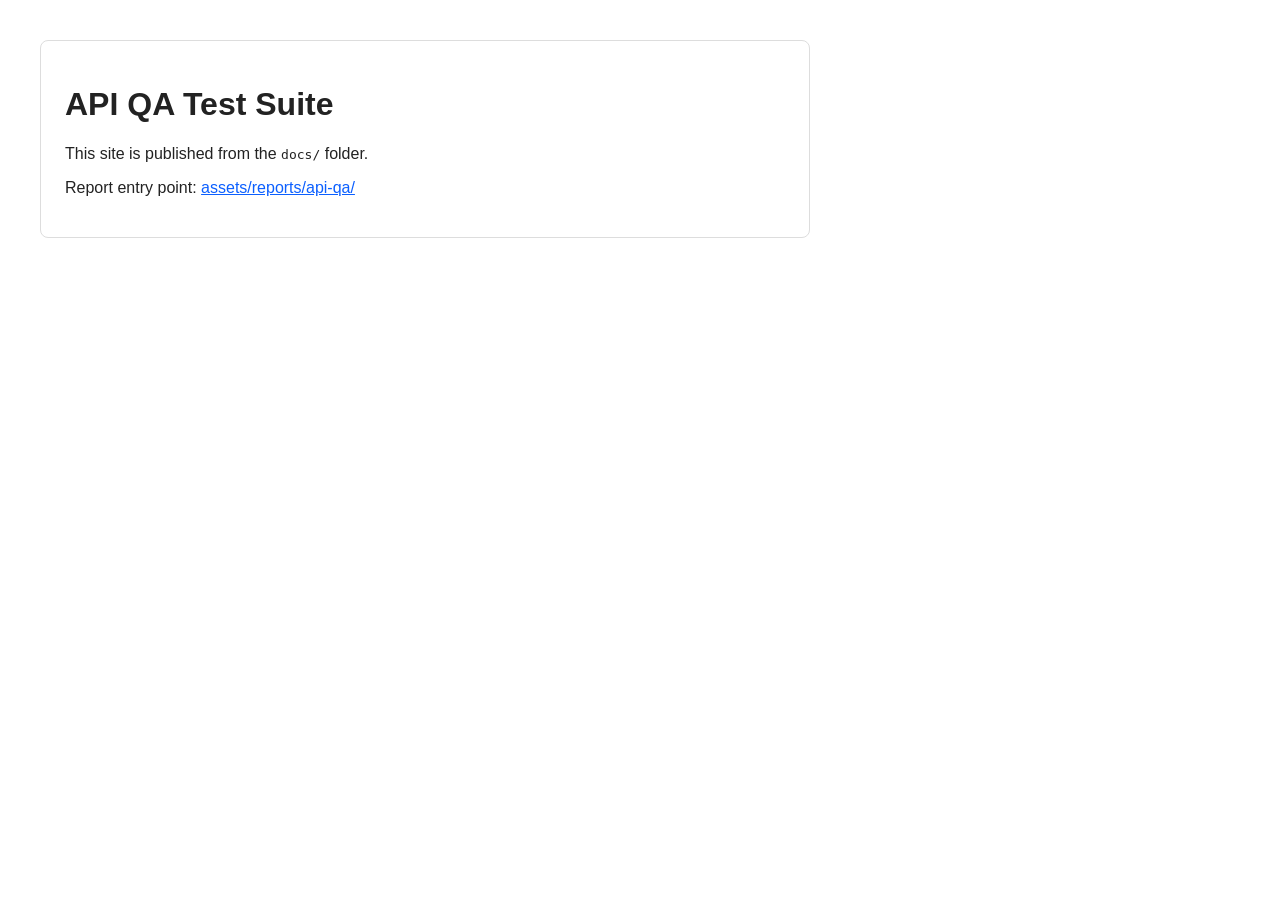
<file: docs/index.html>
<!doctype html>
<html lang="en">
  <head>
    <meta charset="utf-8" />
    <meta name="viewport" content="width=device-width, initial-scale=1" />
    <title>API QA Test Suite</title>
    <style>
      body { font-family: Arial, sans-serif; margin: 40px; color: #222; }
      a { color: #0b5fff; }
      .card { max-width: 720px; padding: 24px; border: 1px solid #ddd; border-radius: 8px; }
    </style>
  </head>
  <body>
    <div class="card">
      <h1>API QA Test Suite</h1>
      <p>This site is published from the <code>docs/</code> folder.</p>
      <p>
        Report entry point:
        <a href="assets/reports/api-qa/">assets/reports/api-qa/</a>
      </p>
    </div>
  </body>
</html>
</file>
